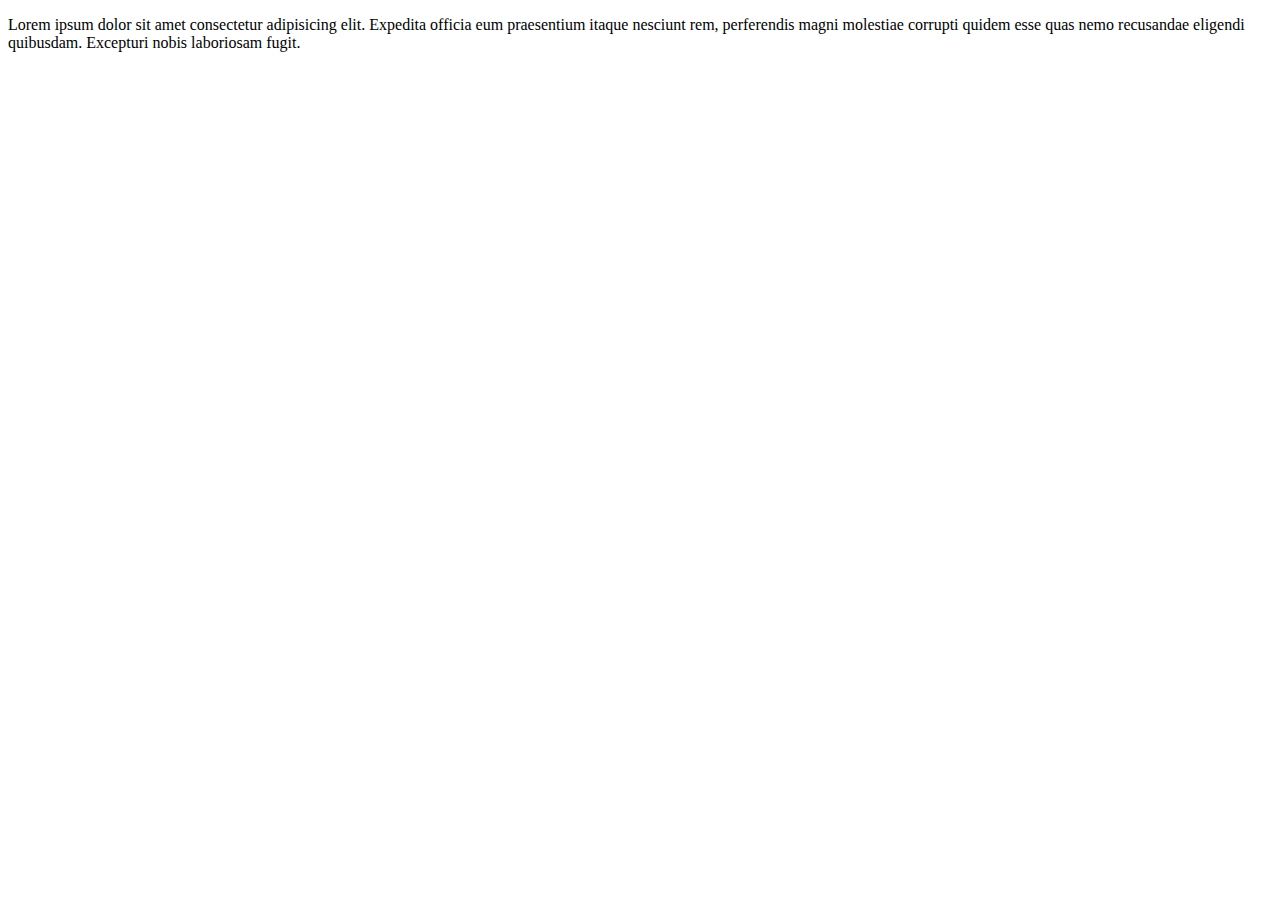
<file: ejercicio.html>
<!DOCTYPE html>
<html lang="en">
<head>
    <meta charset="UTF-8">
    <meta name="viewport" content="width=device-width, initial-scale=1.0">
    <meta http-equiv="X-UA-Compatible" content="ie=edge">
    <title>Document</title>
        <script>

        
        
        </script>

<script src="funciones.js"></script>
</head>
<body>
    <p>
        Lorem ipsum dolor sit amet consectetur adipisicing elit. Expedita officia eum praesentium itaque nesciunt rem, perferendis magni molestiae corrupti quidem esse quas nemo recusandae eligendi quibusdam. Excepturi nobis laboriosam fugit.
    </p> 

</body>
</html>
</file>
